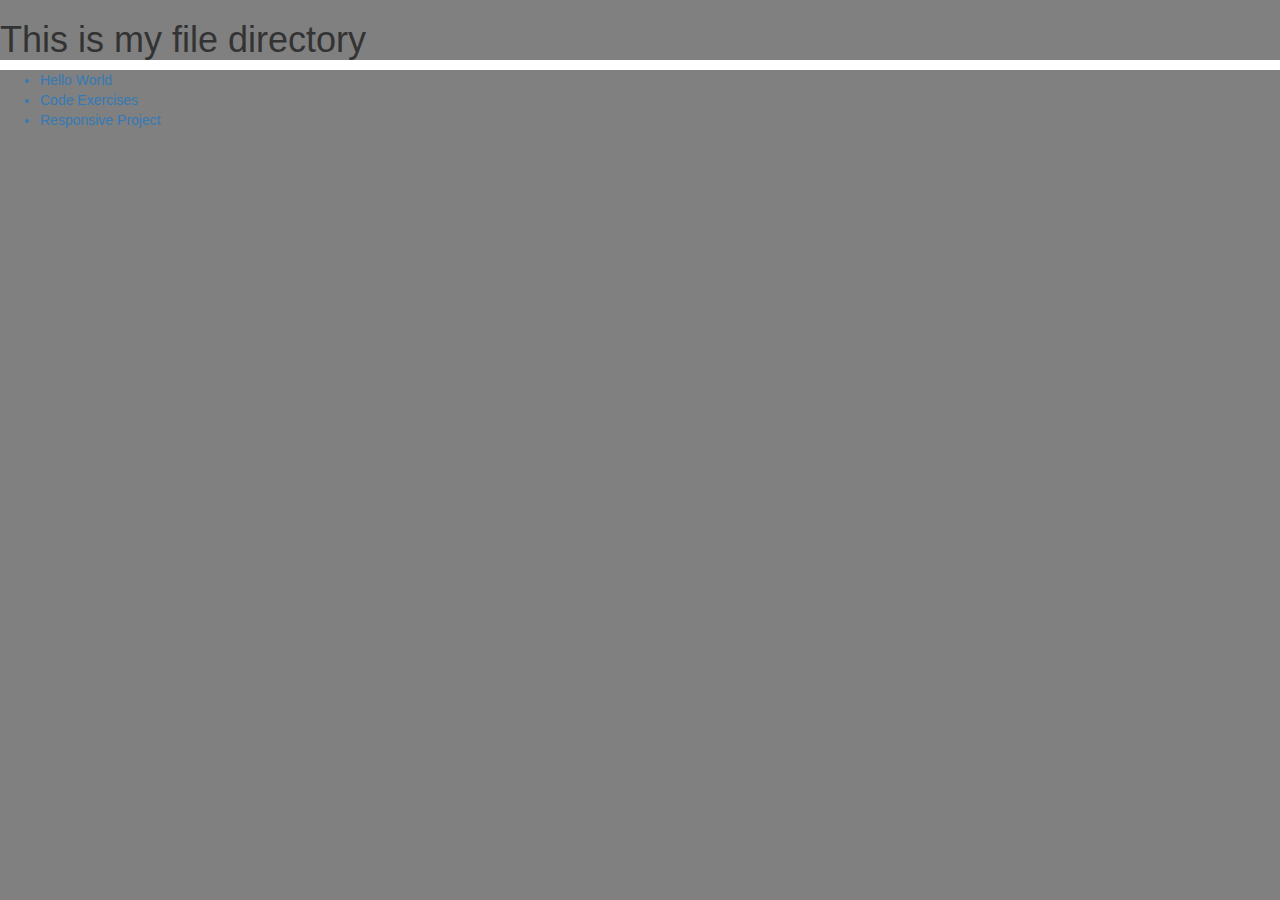
<file: index.html>
<!DOCTYPE html>
<html>
  <head>
    <title>GRA 321 Digital Project Directory</title>
    <meta charset="UTF-8">
    <meta name="description" content="Directory">
    <meta name="keywords" content="School, Slack, Prsentations">
    <meta name="author" content="Christian Anderson">
    <link href="./css/normalize.css" type="text/css" rel="stylesheet">
    <link href="./css/style.css" type="text/css" rel="stylesheet">
  </head>

  <body>
    <h1>This is my file directory</h1>
    <ul>
      <a href="./hello-world"><li>Hello World</li></a>
      <a href="./code-exercises"><li>Code Exercises</li></a>
      <a href="./responsive-project"><li>Responsive Project</li></a>
      <ul>
  </body>
</html>
</file>
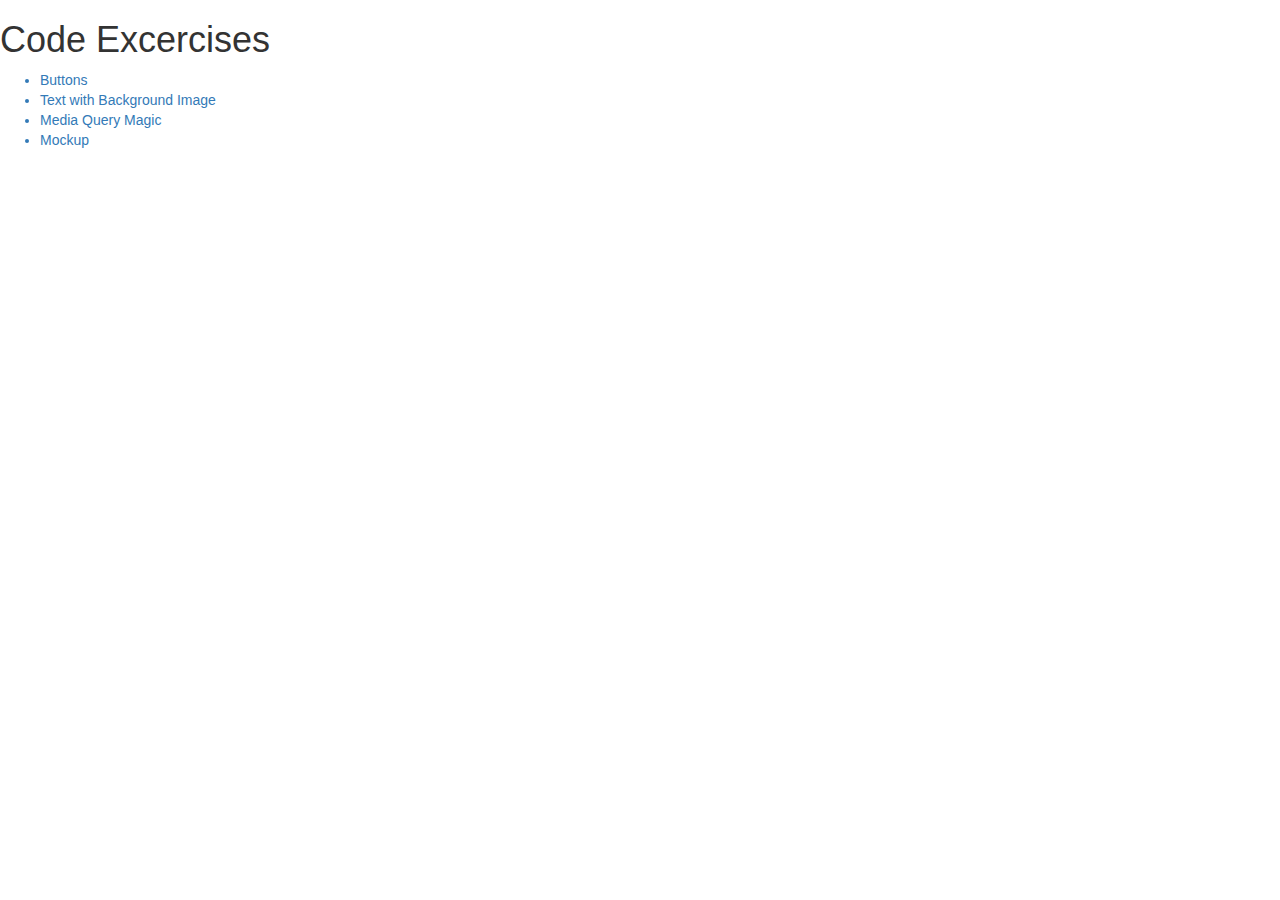
<file: code-exercises/index.html>
<!DOCTYPE html>
<html>
  <head>
    <title>GRA 321 Code Exercises</title>
    <meta charset="UTF-8">
    <meta name="description" content="Code Exercises">
    <meta name="keywords" content="School, Slack, Presentations">
    <meta name="author" content="Christian Anderson">
    <link href="./css/normalize.css" type="text/css" rel="stylesheet">
    <link href="./css/style.css" type="text/css" rel="stylesheet">
  </head>

  <body>
    <h1>Code Excercises</h1>
    <ul>
      <a href="./exercise-1"><li>Buttons</li></a>
      <a href="./exercise-2"><li>Text with Background Image</li></a>
      <a href="./exercise-3"><li>Media Query Magic</li></a>
      <a href="./exercise-4"><li>Mockup</li></a>
      <ul>
  </body>

</html>
</file>
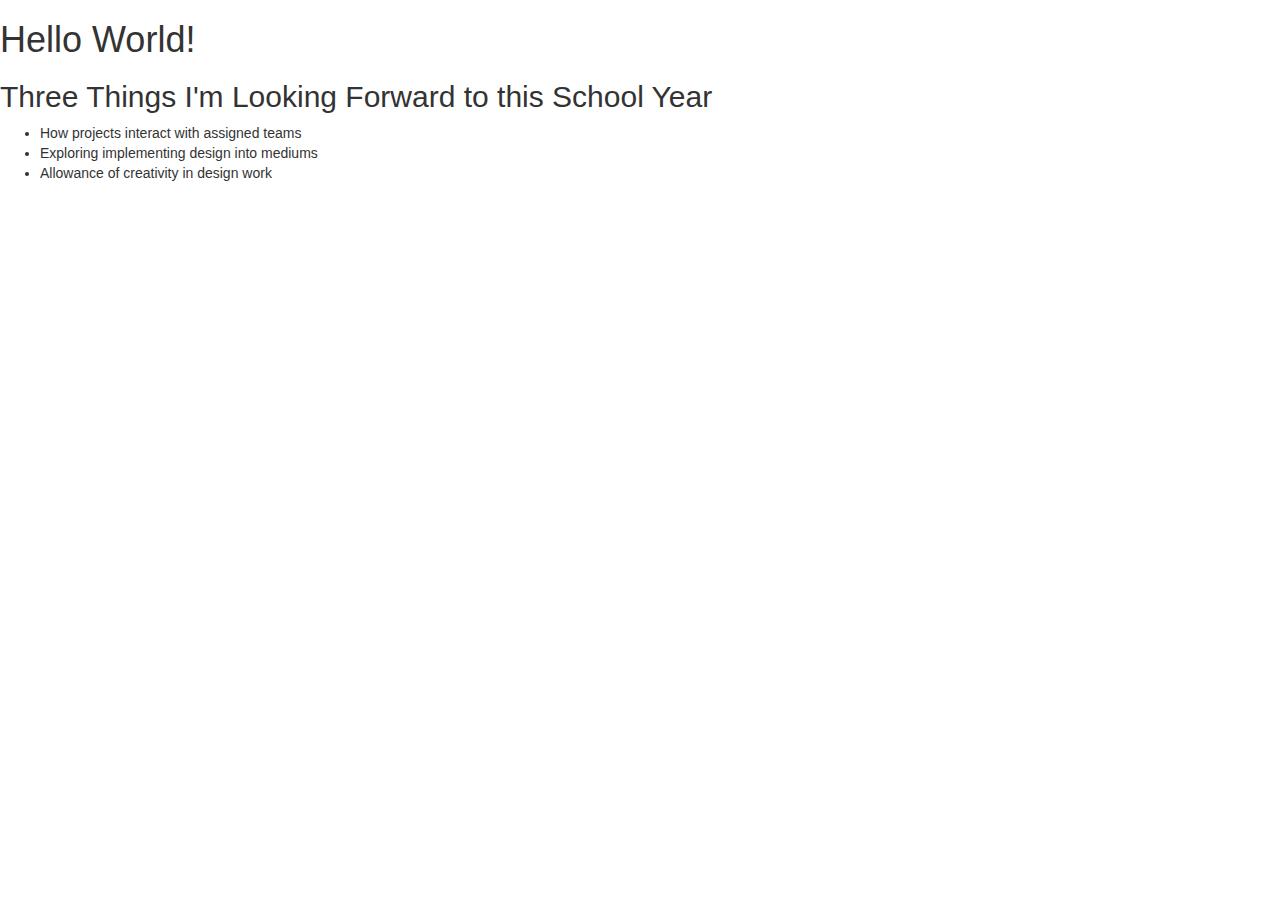
<file: hello-world/index.html>
<!DOCTYPE html>
<html>
  <head>
    <title>GRA 321 Hello World</title>
    <meta charset="UTF-8">
    <meta name="description" content="Hello World Exercise">
    <meta name="keywords" content="School, Slack, Presentations">
    <meta name="author" content="Christian Anderson">
    <link href="./css/normalize.css" type="text/css" rel="stylesheet">
    <link href="./css/style.css" type="text/css" rel="stylesheet">
  </head>

  <body>
      <h1>Hello World!</h1>
      <h2>Three Things I'm Looking Forward to this School Year</h2>
      <!--Beggining of list-->
      <ul>
        <li>How projects interact with assigned teams</li>
        <li>Exploring implementing design into mediums</li>
        <li>Allowance of creativity in design work</li>
      <!--End of list-->
      </ul>
    </body>
</html>
</file>
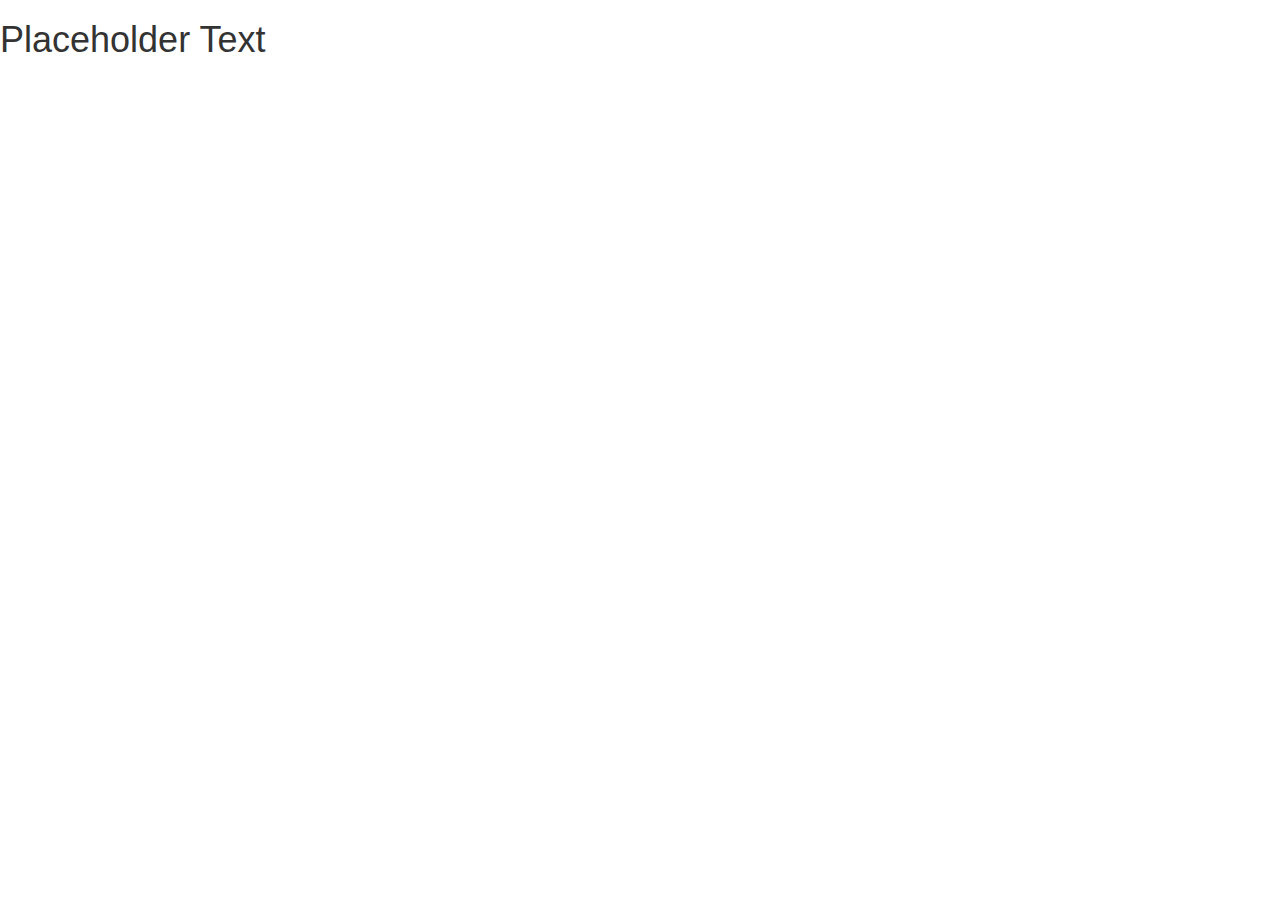
<file: responsive-project/index.html>
<!DOCTYPE html>
<html>
  <head>
    <title>GRA 321 Responsive Project</title>
    <meta charset="UTF-8">
    <meta name="description" content="Responseive Project">
    <meta name="keywords" content="School, Slack, Prsentations">
    <meta name="author" content="Christian Anderson">
    <link href="./css/normalize.css" type="text/css" rel="stylesheet">
    <link href="./css/style.css" type="text/css" rel="stylesheet">
  </head>

  <body>
    <h1>Placeholder Text</h1>
  </body>
</html>
</file>
<file: css/style.css>
* {
background-color: grey;
}

h1 {

}
</file>
<file: code-exercises/css/style.css>
* {

}

.container {
  background-image: url(../img/RichEvans.png);
  background-size: cover;
  height: 700px;
  margin: 0 auto;
  width: 100%;
}

h1 {

}

.padding-hover:hover {
  background-color:LightSalmon;
  color:white;
  text-decoration:underline;
}

.visited-gray:visited {
  color: LightGray;
}

.button {
  background-color:#14A171;
  border: none;
  color:white;
  font-family:Arial, sans-serif;
  text-transform: uppercase;
  padding: 1em 2em 1em 2em;
}
</file>
<file: hello-world/css/style.css>
* {

}

h1 {

}
</file>
<file: responsive-project/css/style.css>
* {

}

h1 {

}
</file>
